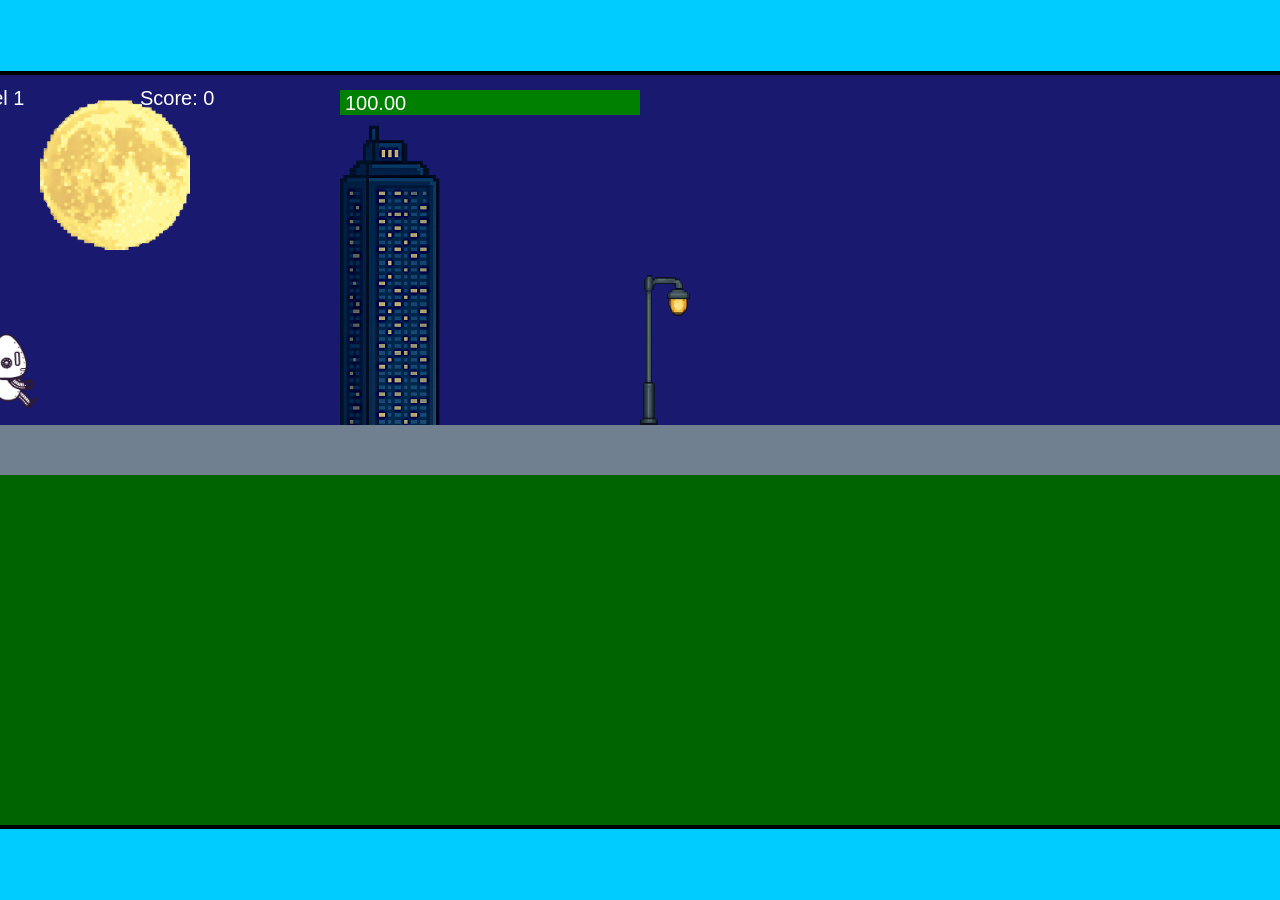
<file: fsd-projects/runtime/index.html>
<!DOCTYPE html>
<html lang="en">
  <head>
    <meta charset="UTF-8" />
    <meta name="viewport" content="width=device-width, initial-scale=1.0" />
    <title>Runtime Neo</title>
    <link rel="stylesheet" href="runtime.css" />
    <script src="https://code.jquery.com/jquery-3.1.0.js"></script>
    <script src="setup.js"></script>
    <script src="levels.js"></script>
    <script src="scenery.js"></script>
    <script src="student.js"></script>
    <script src="main.js"></script>
  </head>
  <body id="body">
    <canvas id="gameCanvas" width="1400" height="750"></canvas>
    <img id="player" src="images/halle.png" />
    <img id="projectile" src="images/projectile.png" />
    <img id="basicPlatform" src="images/interactable/basicPlatform.png" />
    <img id="spikes" src="images/interactable/spikes.png" />
    <img id="bug" src="images/interactable/bug.png" />
    <img id="healthUp" src="images/interactable/healthUp.png" />
    <img id="flag" src="images/interactable/flag.png" />
    <img id="moon" src="images/backgrounds/moon.png" />
    <img id="building" src="images/backgrounds/building.png" />
    <img id="lamp" src="images/backgrounds/lamp.png" />
  </body>
</html>
</file>
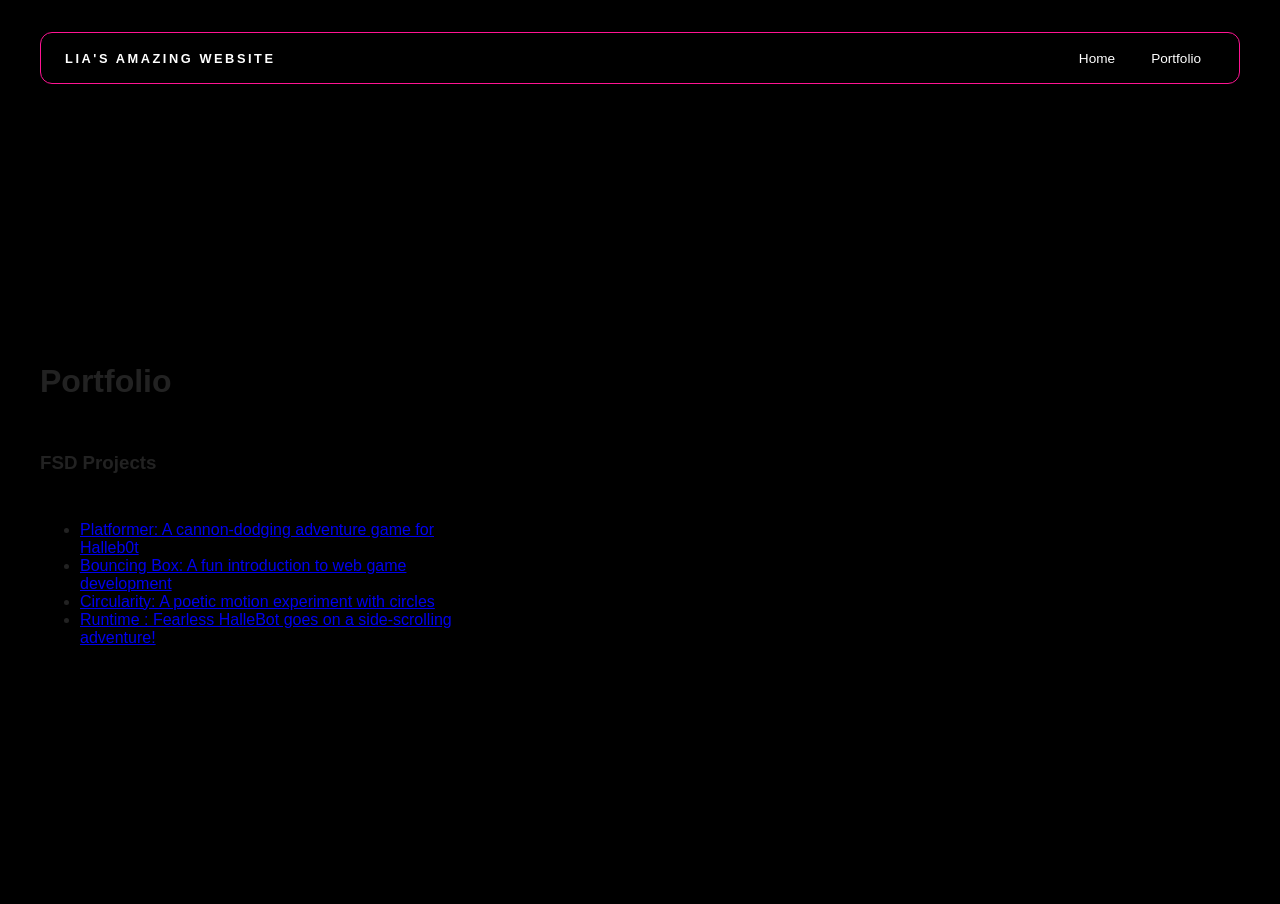
<file: portfolio.html>
<!DOCTYPE html>
<html>
  <head>
    <title>My super website</title>
    <link rel="stylesheet" href="style.css" />
  </head>

  <body>
    <!-- All content goes here -->
    <div id="all-contents">
       <nav>
<h1>Lia's Amazing Website</h1>
<ul id="nav-ul">
<li class="nav-li">
  <a href="index.html">Home</a>
</li>
<li class="nav-li">
  <a href="portfolio.html">Portfolio</a>
</li>
</ul>
  </nav>

  <main>
     <div class="content">
    <h1>Portfolio</h1>
    <h3>FSD Projects</h3>
    <ul id="portfolio">
      <li>
  <a href="fsd-projects/platformer/">Platformer: A cannon-dodging adventure game for Halleb0t</a>
</li>
<li>
  <a href="fsd-projects/bouncing-box/">Bouncing Box: A fun introduction to web game development</a>
</li>
<li>
  <a href="fsd-projects/circularity/">Circularity: A poetic motion experiment with circles</a>
</li>
<li>
 <a href="fsd-projects/runtime/">Runtime : Fearless HalleBot goes on a side-scrolling adventure!</a>
</li>

    </ul>

    <!-- ASD Projects will go here -->

  </div>
  </main>
    </div>
  </body>
</html>
</file>
<file: fsd-projects/runtime/runtime.css>
/* runtime.css */
/* Styles for Runtime Neo auto-runner game */

img {
  display: none;
}

#gameCanvas {
  position: absolute;
  border: 4px solid #000;
  top: 50%;
  left: 50%;
  transform: translate(-50%, -50%);
}

body {
  margin: 0;
  background-color: #00ccff;
  font-family: Arial, sans-serif;
  text-align: center;
  overflow: hidden;
}
</file>
<file: style.css>
* {
  box-sizing: border-box;
}

body {
  margin: 0;
  background: #000000;
  color: #222;
  font-family: "Helvetica Neue", Arial, sans-serif;
}

#all-contents {
  max-width: 1500px;
  min-height: 100vh;
  margin: 0 auto;
  padding: 32px 40px;
}

main {
display: grid;
grid-template-columns: minmax(220px, 1fr) minmax(420px, 1.6fr);
align-items: center;
min-height: calc(100vh - 160px);
gap: clamp(32px, 5vw, 80px);
}
.sidebar {
width: 100%;
}
.content {
display: flex;
flex-direction: column;
align-items: flex-start;
gap: 12px;
}

h2 {
margin: 0;
font-size: clamp(4rem, 10vw, 7rem);
line-height: 0.9;
font-weight: 900;
letter-spacing: -0.04em;
text-transform: uppercase;
color: #ff1493; /* bright accent */;

}
.content > p {
margin: 0;
color: #ffffff;
font-size: 0.9rem;
text-transform: uppercase;
letter-spacing: 0.15em;
line-height: 1.4;
}

#interests {
margin-top: 32px;
width: 100%;
}
#interests h3 {
margin: 0 0 12px;
font-size: 0.75rem;
font-weight: 700;
text-transform: uppercase;
letter-spacing: 0.2em;
color: #fff;
}
#interests ul {
list-style: none;
margin: 0;
padding: 0;
display: flex;
flex-wrap: wrap;
gap: 8px;
}
#interests li {
color: #fff;
font-size: 1rem;
font-weight: 600;
padding: 10px 20px;
background: #000;
border: 1px solid #ddd;
border-radius: 100px;
transition:
background 0.25s ease,
color 0.25s ease,
transform 0.25s ease;
cursor: default;
}
#interests li:hover {
background: #ff1493;
color: #fff;

border-color: #000;
transform: translateY(-2px);
}

.sidebar-img {
width: 100%;
max-width: 760px;
aspect-ratio: 3 / 4;
object-fit: cover;
display: block;
border-radius: 24px;
filter: grayscale(100%);
box-shadow: 0 8px 30px rgba(0, 0, 0, 0.12);
transition:
filter 0.4s ease,
transform 0.4s ease,
box-shadow 0.4s ease;
}
.sidebar-img:hover {
filter: grayscale(0%);
transform: translateY(-4px);
box-shadow: 0 16px 40px rgba(0, 0, 0, 0.18);
}

nav {
display: flex;
justify-content: space-between;
align-items: center;
margin-bottom: 48px;
padding: 16px 24px;
background: #000;
border: 1px solid #ff1493;
border-radius: 12px;
}
nav h1 {
margin: 0;
font-size: 0.8rem;
font-weight: 700;
text-transform: uppercase;
letter-spacing: 0.2em;
color: #fff;
}
#nav-ul {
list-style: none;
display: flex;
gap: 8px;
margin: 0;
padding: 0;
}
.nav-li a {
color: #fff;
text-decoration: none;
font-size: 0.85rem;
font-weight: 500;
padding: 6px 14px;
border-radius: 8px;
transition:
background 0.25s ease,
color 0.25s ease;
}
.nav-li a:hover {
background: #000;
color: #ff1493;

/* Portfolio styles */
.content h1 {
  color: black;
}

#portfolio {
  list-style: none;
  margin: 0;
  padding: 0;
  width: 100%;
  display: flex;
  flex-direction: column;
  gap: 8px;
}

#portfolio li {
  border-radius: 12px;
  overflow: hidden;
}

#portfolio a {
  display: flex;
  justify-content: space-between;
  align-items: center;
  text-decoration: none;
  color: #fff;
  padding: 16px 20px;
  font-size: 1.1rem;
  font-weight: 500;
  background: #fff;
  border: 1px solid #e0e0e0;
  border-radius: 12px;
  transition: background 0.25s ease, color 0.25s ease, transform 0.25s ease;
}

#portfolio a:hover {
  background: #fff;
  color: #fff;
  transform: translateX(4px);
}

#portfolio a::after {
  content: "->";
  font-size: 0.85rem;
  opacity: 0.4;
  transition: opacity 0.25s ease;
  white-space: nowrap;
}

#portfolio a:hover::after {
  opacity: 1;
}
</file>
